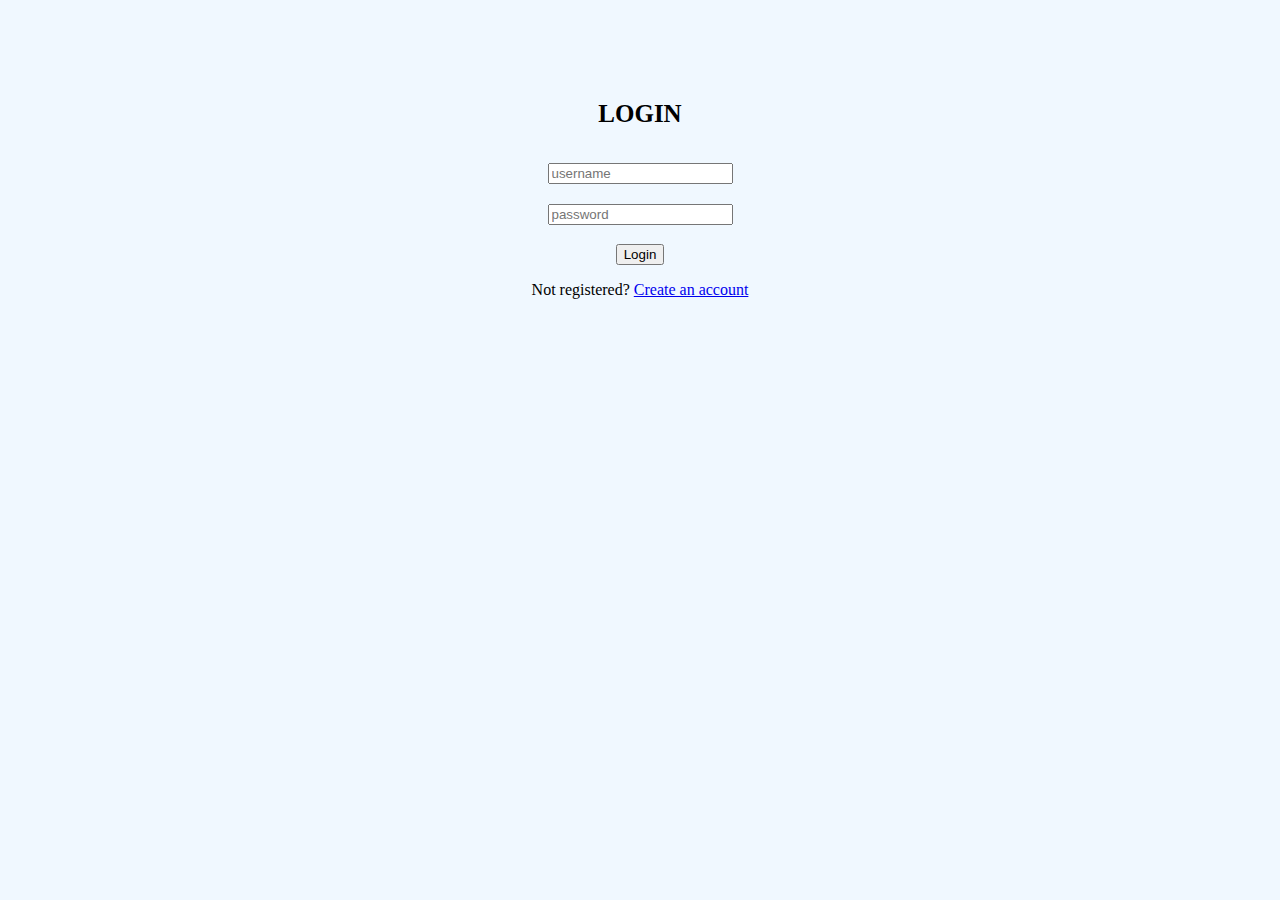
<file: git1/login.html>
<!DOCTYPE html>
<html lang="en">
<head>
    <meta charset="UTF-8">
    <link rel="stylesheet" href="./login.css">
    <meta name="viewport" content="width=device-width, initial-scale=1.0">
    <title>Login Page</title>
</head>
<body>
    <div>
        <h3 style="font-size:25px;">LOGIN</h3>
    </div>
<div class="page">
  <form class="login">
    <div style="padding-bottom: 20px;">
    <input type="text" placeholder="username"/>
    </div>
    <div class="password"><input type="password" placeholder="password"/>
    </div>
    <div class="log"><button>Login</button>
    </div>
    <p class="message">Not registered?  <a href="signup.html">Create an account</a></p>        
 </form>
</div> 
</body>
</html>
</file>
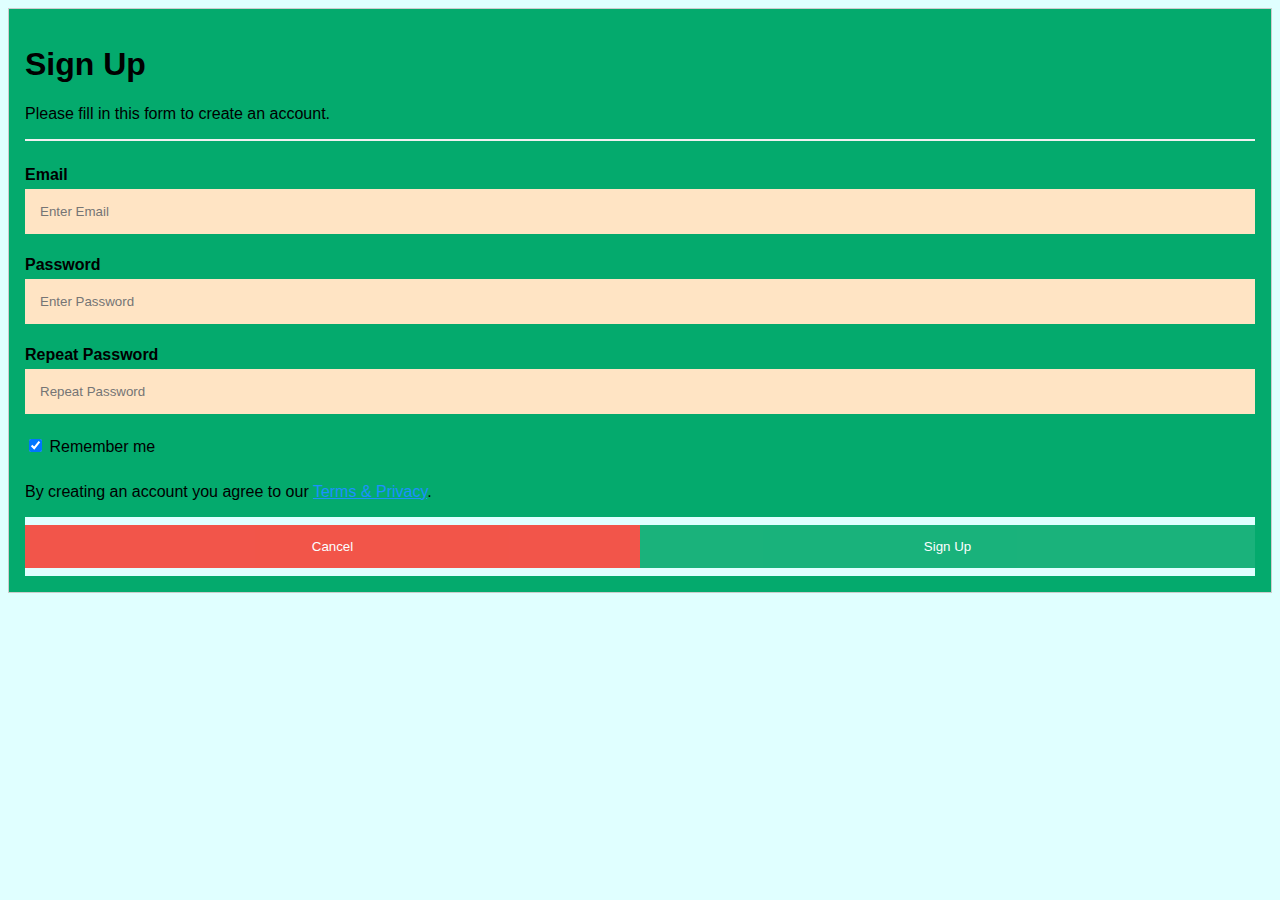
<file: git1/signup.html>
<!DOCTYPE html>
<html lang="en">
<head>
  <meta charset="UTF-8">
  <meta name="viewport" content="width=device-width, initial-scale=1.0">
  <link rel="stylesheet" href="signup.css">
  <title>signup</title>
</head>
<body>
  
</body>
</html><html>
<body>

<form action="/action_page.php" style="border:1px solid #ccc">
  <div class="container">
    <h1 class="signup">Sign Up</h1>
    <p class="fill">Please fill in this form to create an account.</p>
    <hr>

    <label for="email"><b style="background-color: #04AA6D;">Email</b></label>
    <input type="text" placeholder="Enter Email" name="email" required>

    <label for="psw"><b style="background-color: #04AA6D;">Password</b></label>
    <input type="password" placeholder="Enter Password" name="psw" required>

    <label for="psw-repeat"><b style="background-color: #04AA6D;">Repeat Password</b></label>
    <input type="password" placeholder="Repeat Password" name="psw-repeat" required>
    
    <label style="background-color: #04AA6D;">
      <input type="checkbox" checked="checked" name="remember" style="margin-bottom:15px"> Remember me
    </label>
    
    <p style="background-color: #04AA6D;">By creating an account you agree to our <a href="#" style="color:dodgerblue;background-color: #04AA6D;">Terms & Privacy</a>.</p>

    <div class="clearfix">
      <button type="button" class="cancelbtn">Cancel</button>
      <button type="submit" class="signupbtn">Sign Up</button>
    </div>
  </div>
</form>

</body>
</html>
</file>
<file: git1/login.css>
body{
    background-color: aliceblue;
    margin-top: 100px;
    text-align: center;
}

.login{
    text-align: center;
    padding-top: 10px;
    padding-bottom: 20px;
}

.log{
    padding-top: 19px;    
}
</file>
<file: git1/signup.css>
body {font-family: Arial, Helvetica, sans-serif;}
* {box-sizing: border-box}
*{background-color:lightcyan;}

/* Full-width input fields */
input[type=text], input[type=password] {
  width: 100%;
  padding: 15px;
  margin: 5px 0 22px 0;
  display: inline-block;
  border: none;
  background:bisque;
}

input[type=text]:focus, input[type=password]:focus {
  background-color: #ddd;
  outline: none;
}

hr {
  border: 1px solid #f1f1f1;
  margin-bottom: 25px;
}

/* Set a style for all buttons */
button {
  background-color: #04AA6D;
  color: white;
  padding: 14px 20px;
  margin: 8px 0;
  border: none;
  cursor: pointer;
  width: 100%;
  opacity: 0.9;
}

button:hover {
  opacity:1;
}

/* Extra styles for the cancel button */
.cancelbtn {
  padding: 14px 20px;
  background-color: #f44336;
}

/* Float cancel and signup buttons and add an equal width */
.cancelbtn, .signupbtn {
  float: left;
  width: 50%;
}

/* Add padding to container elements */
.container {
  background-color: #04AA6D;
  padding: 16px;
}

.signup{
  background-color:#04AA6D;
}
.fill{
  background-color: #04AA6D;
}

/* Clear floats */
.clearfix::after {
  content: "";
  clear: both;
  display: table;
}

/* Change styles for cancel button and signup button on extra small screens */
@media screen and (max-width: 300px) {
  .cancelbtn, .signupbtn {
     width: 100%;
  }
}
</file>
